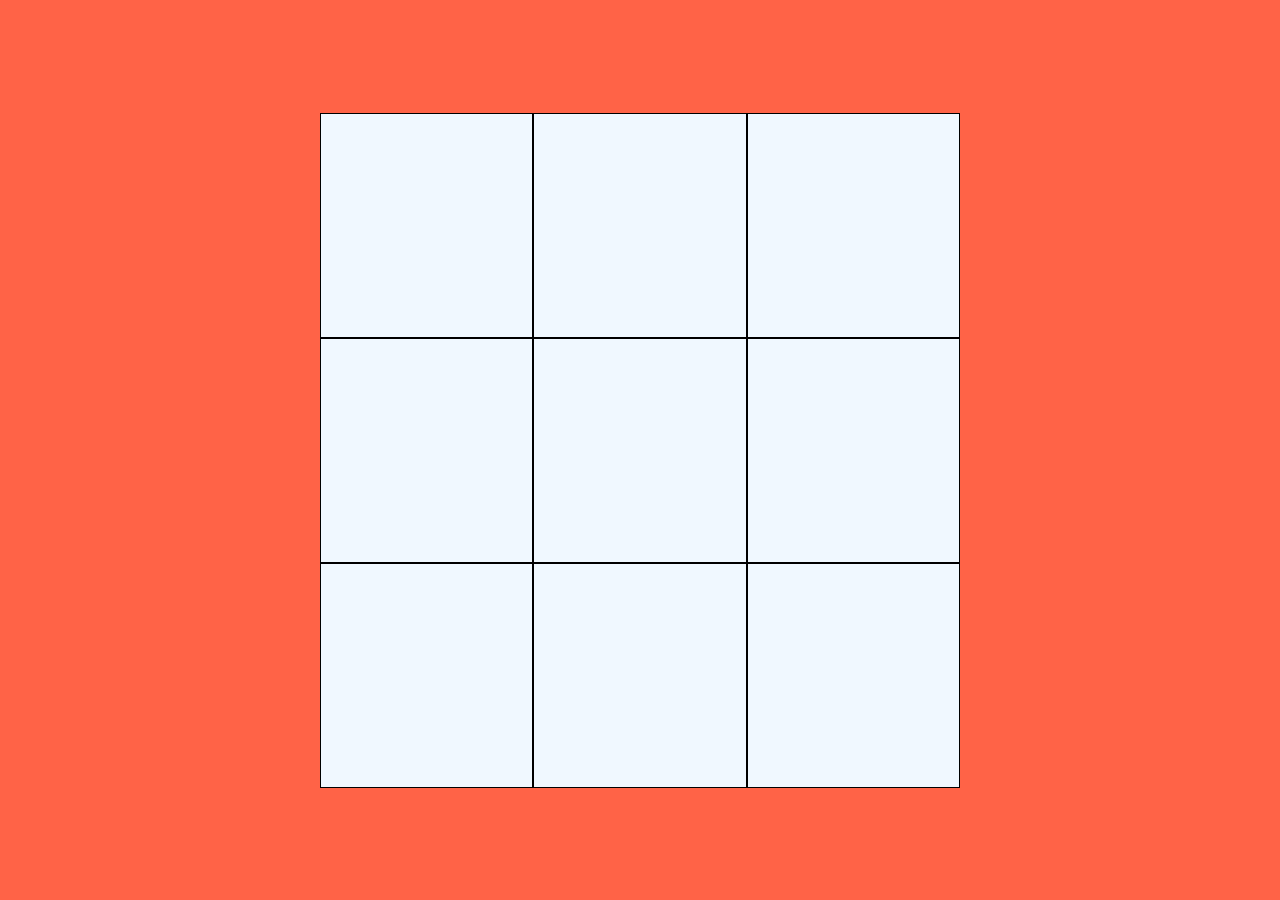
<file: professor/index.html>
<!DOCTYPE html>
<html lang="en">
<head>
    <meta charset="UTF-8">
    <meta http-equiv="X-UA-Compatible" content="IE=edge">
    <meta name="viewport" content="width=device-width, initial-scale=1.0">
    <link href="style.css" rel="stylesheet">
    <title>Jogo da velha</title>
</head>
<body>
    <div class="container">
        <div class="tablado">
            <div class="box" id="0"></div>
            <div class="box" id="1"></div>
            <div class="box" id="2"></div>
            <div class="box" id="3"></div>
            <div class="box" id="4"></div>
            <div class="box" id="5"></div>
            <div class="box" id="6"></div>
            <div class="box" id="7"></div>
            <div class="box" id="8"></div>
        </div>
    </div>
    <script src="script.js"></script>
</body>
</html>
</file>
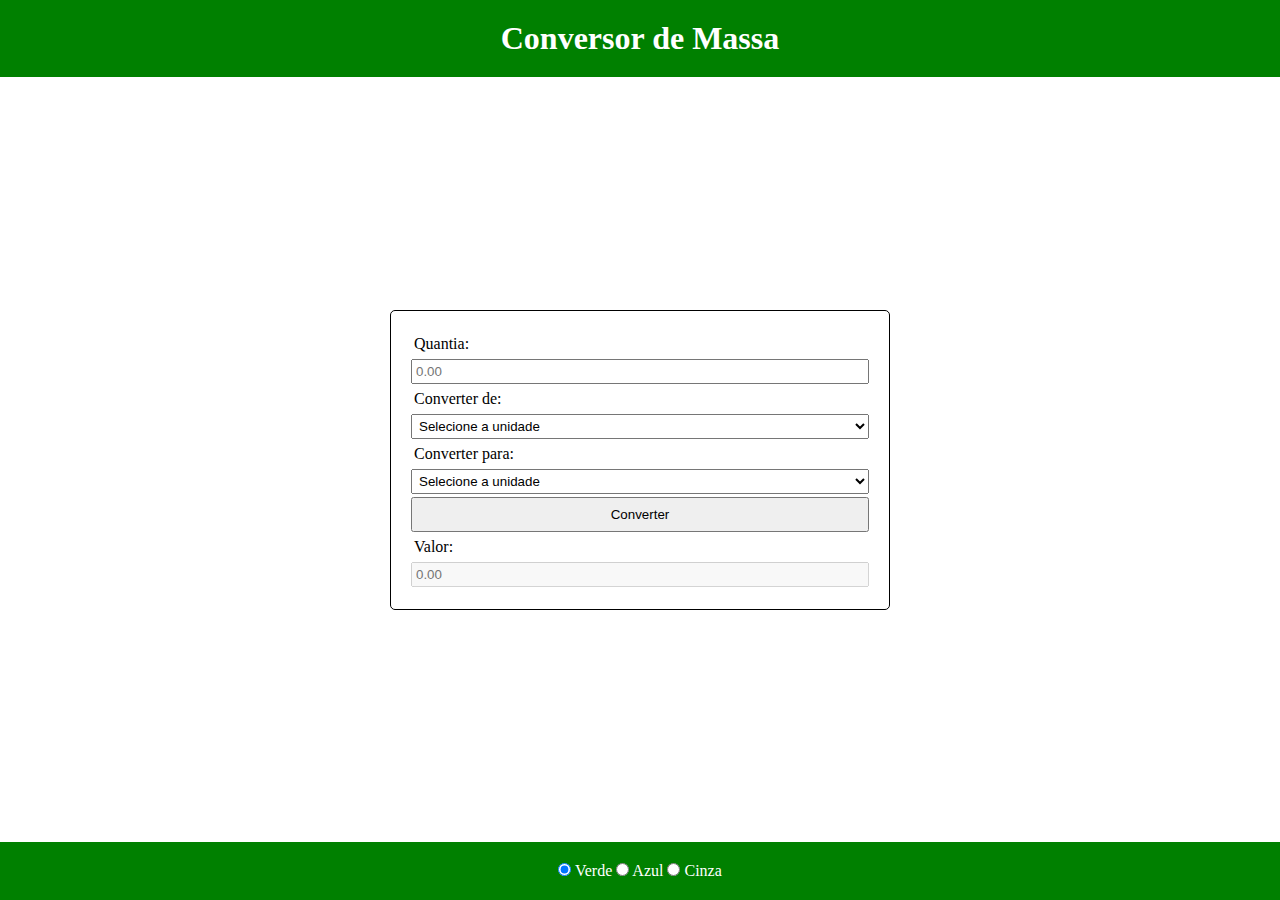
<file: Correção - Avaliação Individual - Prog 3 - 2024/Conversor - Massa/index.html>
<!DOCTYPE html>
<html lang="pt-br">
<head>
    <meta charset="UTF-8">
    <meta name="viewport" content="width=device-width, initial-scale=1.0">
    <link href="style.css" rel="stylesheet">
    <script src="script.js" defer></script>
    <title>Conversor de Moeda</title>
</head>
<body>
    <div class = "container">
        <header>
            <h1> Conversor de Massa </h1>
        </header>
        <div class="container-form">
            <div class='formulario'>
                <label for="quantia">Quantia:</label>
                <input type="number" step="0.01" id="quantia" placeholder="0.00">
                <label for="origem">Converter de:</label>
                <select id="origem">
                    <option disabled selected>Selecione a unidade</option>
                    <option value="g">Gramas</option>
                    <option value="q">Quilogramas</option>
                    <option value="t">Toneladas</option>
                </select>
                <label for="destino">Converter para:</label>
                <select id="destino">
                    <option disabled selected>Selecione a unidade</option>
                    <option value="g">Gramas</option>
                    <option value="q">Quilogramas</option>
                    <option value="t">Toneladas</option>
                </select>
                <button type="submit">Converter</button>
                <label for="valor">Valor:</label>
                <input type="number" disabled step="0.01" id="valor" placeholder="0.00">
            </div>
        </div>
        <footer>
            <input type="radio" name="cor" value="green" checked> Verde
            <input type="radio" name="cor" value="blue"> Azul
            <input type="radio" name="cor" value="gray"> Cinza
        </footer>
    </div>
</body>
</html>
</file>
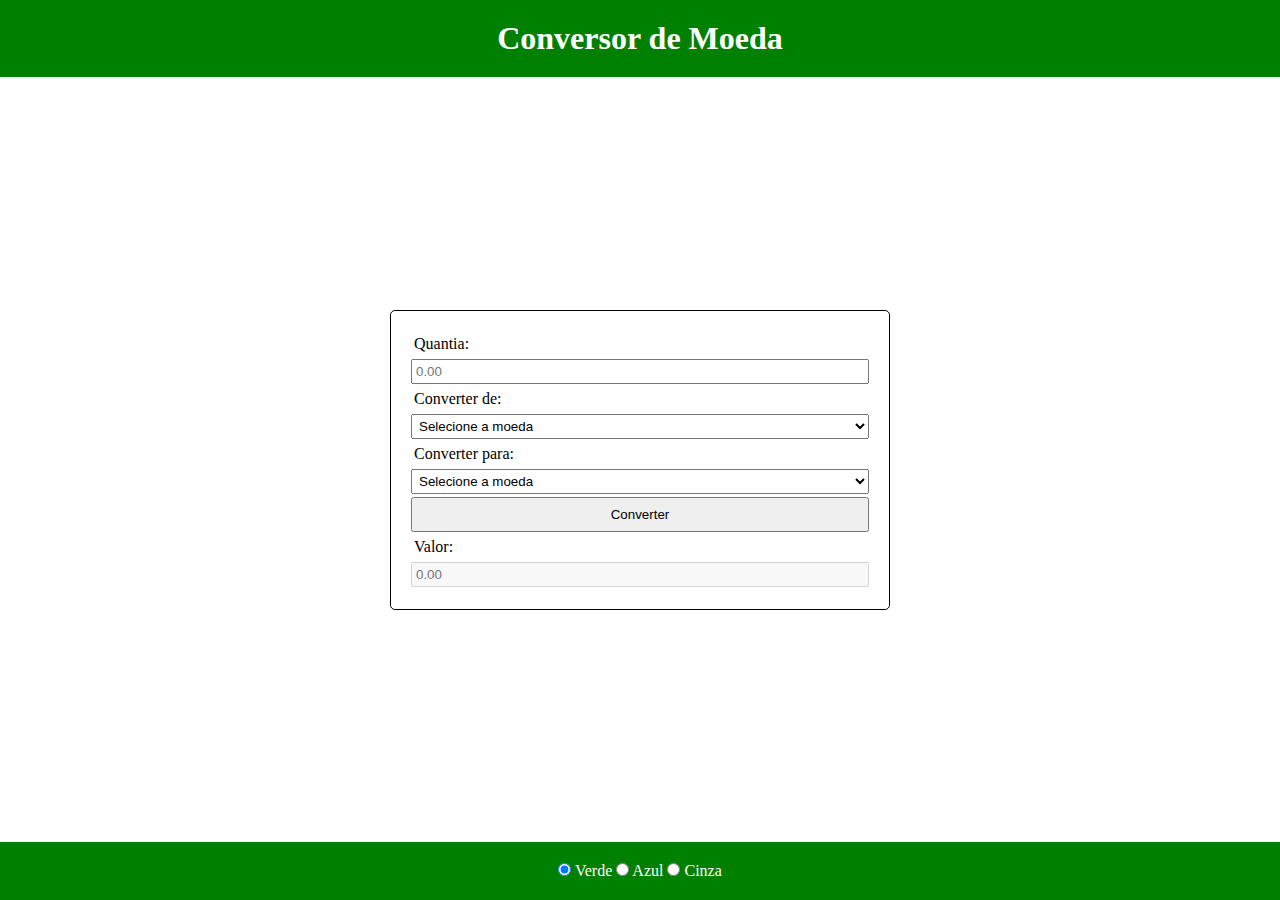
<file: Correção - Avaliação Individual - Prog 3 - 2024/Conversor - Moeda/index.html>
<!DOCTYPE html>
<html lang="pt-br">
<head>
    <meta charset="UTF-8">
    <meta name="viewport" content="width=device-width, initial-scale=1.0">
    <link href="style.css" rel="stylesheet"></link>
    <script src="script.js" defer></script>
    <title>Conversor de Moeda</title>
</head>
<body>
    <div class = "container">
        <header>
            <h1> Conversor de Moeda </h1>
        </header>
        <div class="container-form">
            <div class='formulario'>
                <label for="quantia">Quantia:</label>
                <input type="number" step="0.01" id="quantia" placeholder="0.00">
                <label for="origem">Converter de:</label>
                <select id="origem">
                    <option disabled selected>Selecione a moeda</option>
                    <option value="r">Real</option>
                    <option value="e">Euro</option>
                    <option value="d">Dólar</option>
                </select>
                <label for="destino">Converter para:</label>
                <select id="destino">
                    <option disabled selected>Selecione a moeda</option>
                    <option value="r">Real</option>
                    <option value="e">Euro</option>
                    <option value="d">Dólar</option>
                </select>
                <button type="submit">Converter</button>
                <label for="valor">Valor:</label>
                <input type="number" disabled step="0.01" id="valor" placeholder="0.00">
            </div>
        </div>
        <footer>
            <input type="radio" name="cor" value="green" checked> Verde
            <input type="radio" name="cor" value="blue"> Azul
            <input type="radio" name="cor" value="gray"> Cinza
        </footer>
    </div>
</body>
</html>
</file>
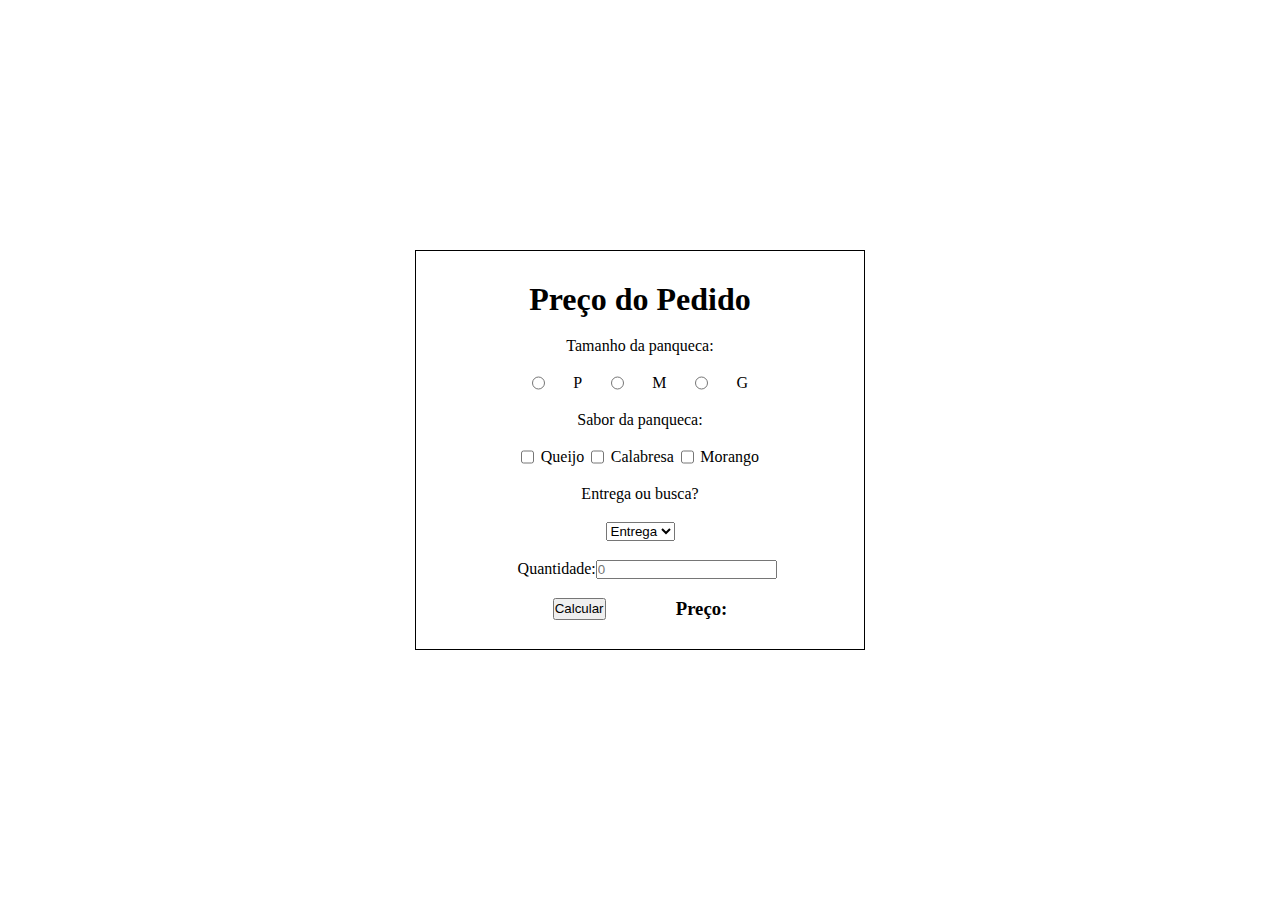
<file: Correção - Avaliação Individual - Prog 3 - 2024/Panqueca - A/index.html>
<!DOCTYPE html>
<html lang="en">
<head>
    <meta charset="UTF-8">
    <meta name="viewport" content="width=device-width, initial-scale=1.0">
    <link href="style.css" rel="stylesheet">
    <script src="script.js" defer></script>
    <title>Pedido de Panquecas - A</title>
</head>
<body>
    <form>
        <h1>Preço do Pedido</h1>
        <label >Tamanho da panqueca:</label>
        <div class=grupo>
            <input type="radio" name="tamanho" value="p">P
            <input type="radio" name="tamanho" value="m">M
            <input type="radio" name="tamanho" value="g">G
        </div>
        <label>Sabor da panqueca:</label>
        <div class=grupo>
            <input type="checkbox" name="queijo" class="queijo">Queijo
            <input type="checkbox" name="calabresa" class="calabresa">Calabresa
            <input type="checkbox" name="morango" class="morango">Morango
        </div>
        <label>Entrega ou busca?</label>
        <select name="retirada">
            <option value="entrega">Entrega</option>
            <option value="busca">Busca</option>
        </select>
        <div class="grupo">
            <label for="quantidade">Quantidade:</label>
            <input type="number" id="quantidade" placeholder="0">
        </div>
        <div class="grupo">
            <button type="submit">Calcular</button>
            <h3>Preço:</h3>
        </div>
    </form>
</body>
</html>
</file>
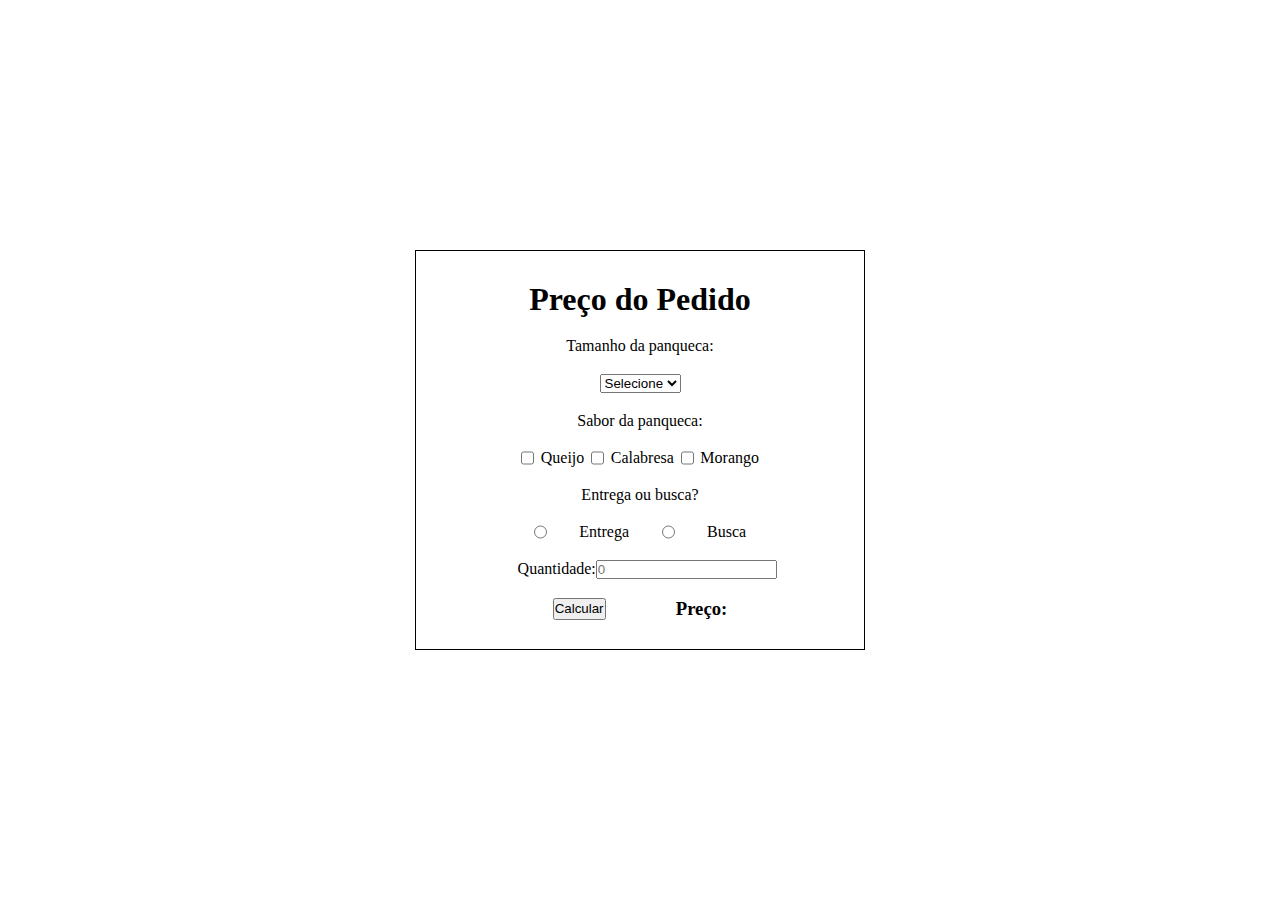
<file: Correção - Avaliação Individual - Prog 3 - 2024/Panqueca - B/index.html>
<!DOCTYPE html>
<html lang="en">
<head>
    <meta charset="UTF-8">
    <meta name="viewport" content="width=device-width, initial-scale=1.0">
    <link href="style.css" rel="stylesheet">
    <script src="script.js" defer></script>
    <title>Pedido de Panquecas - A</title>
</head>
<body>
    <form>
        <h1>Preço do Pedido</h1>
        <label for="tamanho">Tamanho da panqueca:</label>
        <select id="tamanho">
            <option disabled selected>Selecione</option>
            <option value="p">P</option>
            <option value="m">M</option>
            <option value="g">G</option>
        </select>
        <label>Sabor da panqueca:</label>
        <div class=grupo>
            <input type="checkbox" name="queijo" class="queijo">Queijo
            <input type="checkbox" name="calabresa" class="calabresa">Calabresa
            <input type="checkbox" name="morango" class="morango">Morango
        </div>
        <label>Entrega ou busca?</label>
        <div class=grupo>
            <input type="radio" name="retirada" value="entrega">Entrega
            <input type="radio" name="retirada" value="busca">Busca
        </div>
        
        <div class="grupo">
            <label for="quantidade">Quantidade:</label>
            <input type="number" id="quantidade" placeholder="0">
        </div>
        <div class="grupo">
            <button type="submit">Calcular</button>
            <h3>Preço:</h3>
        </div>
    </form>
</body>
</html>
</file>
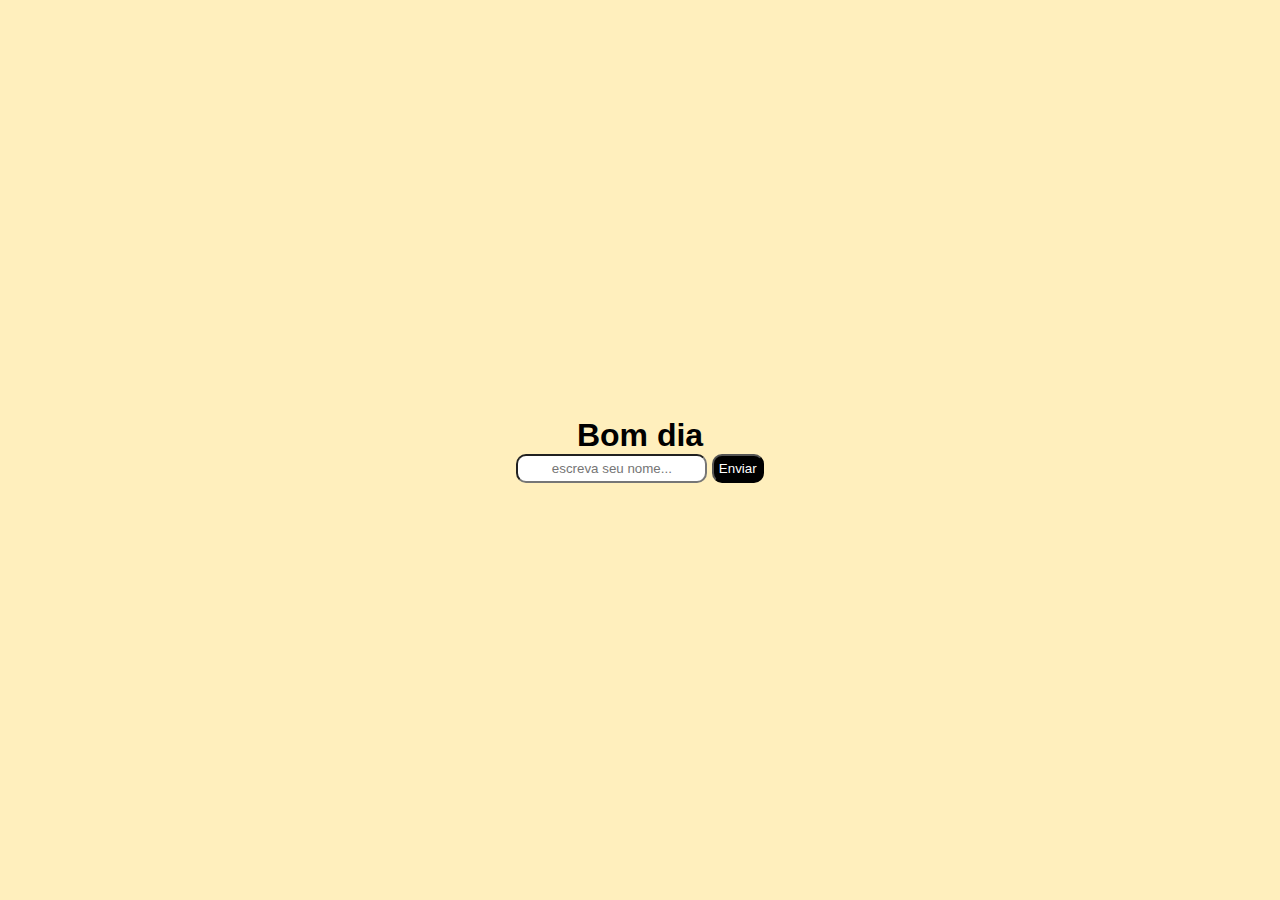
<file: meu/bom_dia-nome/index.html>
<!DOCTYPE html>
<html>
<head>
    <meta charset='utf-8'>
    <meta http-equiv='X-UA-Compatible' content='IE=edge'>
    <title>Bom dia</title>
    <meta name='viewport' content='width=device-width, initial-scale=1'>
    <link rel='stylesheet' type='text/css' media='screen' href='styles.css'>
    <script src='script.js' defer></script>
</head>
<body>
    
    <div class="container">
        
        <h1 class="frase">Bom dia</h1>
        <form>
            <input placeholder="escreva seu nome..." class="nome" type="text"> 
            <button class="botao">Enviar</button>
        </form>

    </div>

</body>
</html>
</file>
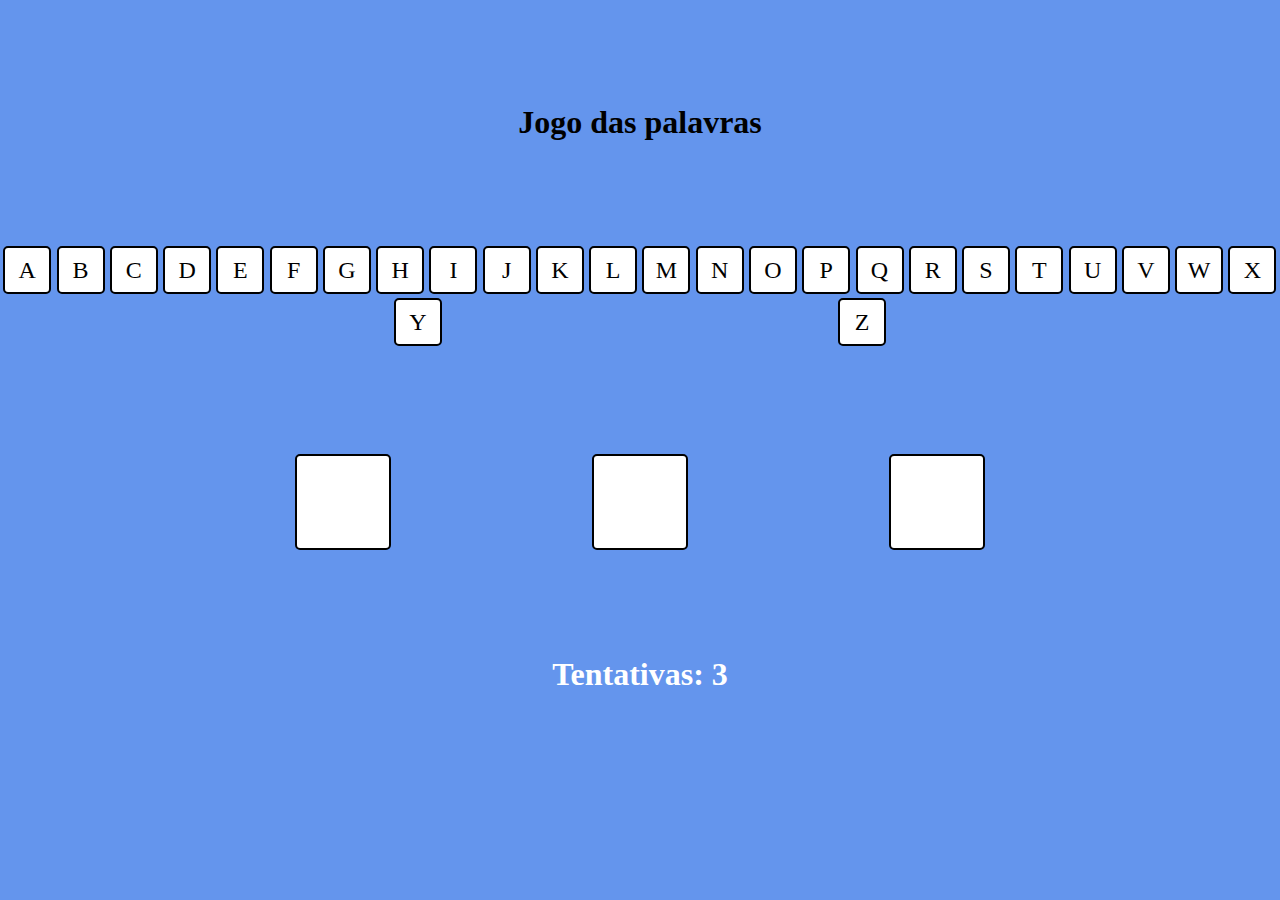
<file: professor/jogodaspalavras/index.html>
<!DOCTYPE html>
<html lang="pt-br">
<head>
    <meta charset="UTF-8">
    <meta http-equiv="X-UA-Compatible" content="IE=edge">
    <meta name="viewport" content="width=device-width, initial-scale=1.0">
    <title>Jogo das palavras</title>
    <link rel="stylesheet" href="style.css">
</head>
<body>
    <div id="container">
        <h1>Jogo das palavras</h1>
        <div class="letras">
            <div class="letra" id="A">A</div>
            <div class="letra" id="B">B</div>
            <div class="letra" id="C">C</div>
            <div class="letra" id="D">D</div>
            <div class="letra" id="E">E</div>
            <div class="letra" id="F">F</div>
            <div class="letra" id="G">G</div>
            <div class="letra" id="H">H</div>
            <div class="letra" id="I">I</div>
            <div class="letra" id="J">J</div>
            <div class="letra" id="K">K</div>
            <div class="letra" id="L">L</div>
            <div class="letra" id="M">M</div>
            <div class="letra" id="N">N</div>
            <div class="letra" id="O">O</div>
            <div class="letra" id="P">P</div>
            <div class="letra" id="Q">Q</div>
            <div class="letra" id="R">R</div>
            <div class="letra" id="S">S</div>
            <div class="letra" id="T">T</div>
            <div class="letra" id="U">U</div>
            <div class="letra" id="V">V</div>
            <div class="letra" id="W">W</div>
            <div class="letra" id="X">X</div>
            <div class="letra" id="Y">Y</div>
            <div class="letra" id="Z">Z</div>
        </div>
        <div class="espaço">
        </div>
        <h2 class="tentativas">Restam 3 tentativas.</h2>
        <div class="resultado"></div>
    </div>
    <script src="script.js"></script>
</body>
</html>
</file>
<file: professor/style.css>
*{
    margin: 0;
    padding: 0;
    box-sizing: border-box;
}

html,body{
    height: 100vh;
    width: 100vw;
    background-color: tomato;
}

.container{
    display: grid;
    place-items: center;
    height: 100%;
    width: 100%;
}

.tablado{
    height: 75%;
    width: 50%;
    background-color: antiquewhite;
    display: grid;
    grid-template-columns: repeat(3,1fr);
    grid-template-rows: repeat(3,1fr);
}

.box{
    background-color: aliceblue;
    border:1px solid black;
    text-align: center;
    display: flex;
    font-size: 7rem;
    justify-content: center;
    align-items: center;
    font-family: sans-serif;
}
</file>
<file: Correção - Avaliação Individual - Prog 3 - 2024/Conversor - Massa/style.css>
*{
    margin: 0;
    padding: 0;
    box-sizing: border-box;
}

html, body{
    height: 100vh;
    width: 100vw;
}

.container{
    height: 100%;
    width: 100%;
    display: grid;
    grid-template-rows: auto 2fr auto;
}

header, footer{
    width: 100%;
    padding: 20px;
    text-align: center;
    background-color: green;
    color: white;
}

.container-form{
    display: flex;
    justify-content: center;
    align-items: center;
    background-color: white;
}

.formulario{
    width:500px;
    height:300px;
    display: flex;
    flex-direction: column;
    justify-content: space-around;
    padding: 20px;
    border: 1px solid black;
    border-radius: 5px;
}

input,select,label{
    padding: 3px;
}

button{
    padding: 8px;
}
</file>
<file: Correção - Avaliação Individual - Prog 3 - 2024/Conversor - Moeda/style.css>
*{
    margin: 0;
    padding: 0;
    box-sizing: border-box;
}

html, body{
    height: 100vh;
    width: 100vw;
}

.container{
    height: 100%;
    width: 100%;
    display: grid;
    grid-template-rows: auto 1fr auto;
}

header, footer{
    width: 100%;
    padding: 20px;
    text-align: center;
    background-color: green;
    color: white;
}

.container-form{
    display: flex;
    justify-content: center;
    align-items: center;
    background-color: white;
}

.formulario{
    width:500px;
    height:300px;
    display: flex;
    flex-direction: column;
    justify-content: space-around;
    padding: 20px;
    border: 1px solid black;
    border-radius: 5px;
}

input,select,label{
    padding: 3px;
}

button{
    padding: 8px;
}
</file>
<file: Correção - Avaliação Individual - Prog 3 - 2024/Panqueca - A/style.css>
*{
    margin: 0;
    padding: 0;
    box-sizing: border-box;
}

html{
    height: 100vh;
    width: 100vw;
}

body{
    height: 100%;
    width: 100%;
    display: grid;
    place-items: center;
}

form{
    width: 450px;
    height: 400px;
    border: 1px solid black;
    padding: 20px;
    display: flex;
    flex-direction: column;
    justify-content: space-around;
    align-items: center;
}

.grupo{
    display: flex;
    width: 60%;
    justify-content: space-around;
}
</file>
<file: Correção - Avaliação Individual - Prog 3 - 2024/Panqueca - B/style.css>
*{
    margin: 0;
    padding: 0;
    box-sizing: border-box;
}

html{
    height: 100vh;
    width: 100vw;
}

body{
    height: 100%;
    width: 100%;
    display: grid;
    place-items: center;
}

form{
    width: 450px;
    height: 400px;
    border: 1px solid black;
    padding: 20px;
    display: flex;
    flex-direction: column;
    justify-content: space-around;
    align-items: center;
}

.grupo{
    display: flex;
    width: 60%;
    justify-content: space-around;
}
</file>
<file: meu/bom_dia-nome/styles.css>
*{
    margin: 0px;
    padding: 0px;
    box-sizing: border-box;
    text-align: center;
}

.container{
    width: 100vw;
    min-height: 100dvh;

    background-color: #FFEFBD;
    flex-direction: column;
    display: flex;
    justify-content: center;
    align-items: center;
    font-family: 'Gill Sans', 'Gill Sans MT', Calibri, 'Trebuchet MS', sans-serif;

}
.botao{
    background-color: black;
    color: white;
    padding: 5px;
    border-radius: 10px;
}
.botao:hover{
    background-color: white;
    color: black;
}
.nome{

    padding: 5px;
    border-radius: 10px;

}
</file>
<file: professor/jogodaspalavras/style.css>
*{
    margin: 0;
    padding: 0;
    box-sizing: border-box;
}

body,html{
    height: 100vh;
    width: 100vw;
}

#container{
    height: 100%;
    width: 100%;
    background-color: cornflowerblue;
    display: flex;
    flex-direction: column;
    justify-content: space-evenly;
    align-items: center;
}

.letras{
    width: 100vw;
    display: flex;
    justify-content: space-evenly;
    flex-wrap: wrap;
}

.letra{
    height: 2em;
    width: 2em;
    background-color: white;
    display: grid;
    place-items: center;
    font-size: 1.5em;
    margin:2px;
    border: 2px solid black;
    border-radius: 5px;
}

.espaço{
    display: flex;
    width: 85vw;
    justify-content: space-evenly;
}

.escondida{
    height: 3em;
    width: 3em;
    background-color: white;
    display: grid;
    place-items: center;
    font-size: 2em;
    margin:2px;
    border: 2px solid black;
    border-radius: 5px;
}

.tentativas{
    font-size:2em;
    color: white;
}

.certo{
    background-color: green;
    color: white;
}

.errado{
    background-color: gray;
    color:black;
}


.resultado{
    font-size:2em;
    color: white;
}
</file>
